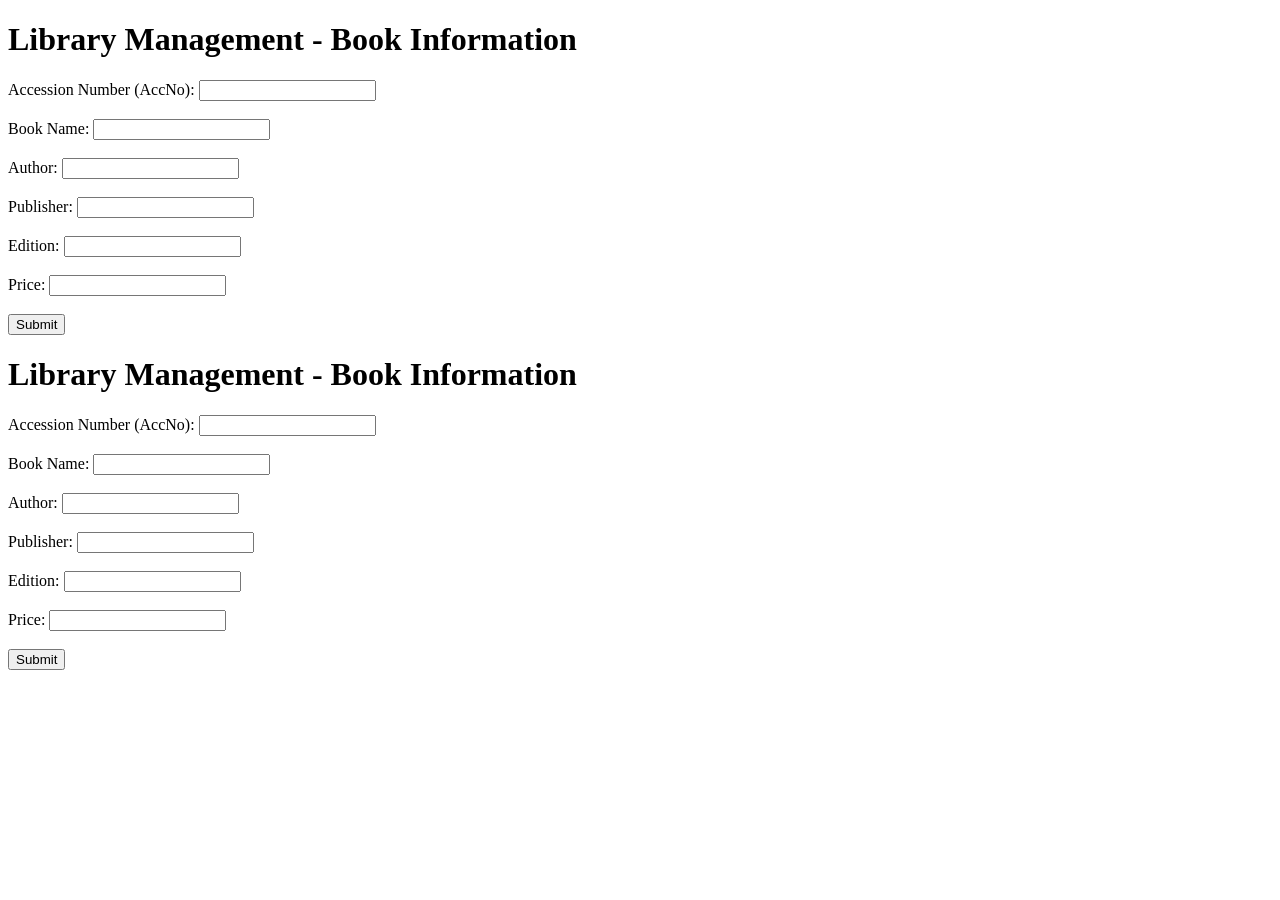
<file: Exercise 5/index.html>
<!DOCTYPE html>
<html lang="en">
<head>
    <meta charset="UTF-8">
    <meta name="viewport" content="width=device-width, initial-scale=1.0">
    <title>Library Management - Book Form</title>
    <script>
    function validateForm() {
        // Get form values
        accNo = document.getElementById("accno").value;
        bookName = document.getElementById("book_name").value;
        author = document.getElementById("author").value;
        publisher = document.getElementById("publisher").value;
        edition = document.getElementById("edition").value;
        price = document.getElementById("price").value;

        let isValid = true;
        let errorMessage = "";

        // Validate AccNo (Accession Number)
        if (accNo === "" || isNaN(accNo)) {
            errorMessage += "Accession Number must be a valid number.\n";
            isValid = false;
        }

        // Validate Book Name
        if (bookName === "") {
            errorMessage += "Book name is required.\n";
            isValid = false;
        }

        // Validate Author Name
        if (author === "") {
            errorMessage += "Author name is required.\n";
            isValid = false;
        }

        // Validate Publisher Name
        if (publisher === "") {
            errorMessage += "Publisher name is required.\n";
            isValid = false;
        }

        // Validate Edition
        const editionPattern = /^[A-Za-z0-9]+$/;
        if (edition === "" || !editionPattern.test(edition)) {
            errorMessage += "Valid edition is required.\n";
            isValid = false;
        }

        // Validate Price
        if (price === "" || isNaN(price) || price <= 0) {
            errorMessage += "Price must be a valid positive number.\n";
            isValid = false;
        }

        // If validation fails, show alert
        if (!isValid) {
            alert(errorMessage);
        }

        return isValid; // This line ensures the form only submits if valid
    }
</script>
        
</head>
<body>
    <h1>Library Management - Book Information</h1>
    <form name="bookForm" method="POST"  onsubmit="validateForm()" action="BookServlet">
    
        <label for="accno">Accession Number (AccNo):</label>
        <input type="text" id="accno" name="accno" required><br><br>

        <label for="book_name">Book Name:</label>
        <input type="text" id="book_name" name="book_name" required><br><br>

        <label for="author">Author:</label>
        <input type="text" id="author" name="author" required><br><br>

        <label for="publisher">Publisher:</label>
        <input type="text" id="publisher" name="publisher" required><br><br>

        <label for="edition">Edition:</label>
        <input type="text" id="edition" name="edition" required><br><br>

        <label for="price">Price:</label>
        <input type="text" id="price" name="price" required><br><br>

        <input type="submit" value="Submit">
    </form>
</body>
</html>
<!DOCTYPE html>
<html lang="en">
<head>
    <meta charset="UTF-8">
    <meta name="viewport" content="width=device-width, initial-scale=1.0">
    <title>Library Management - Book Form</title>
    <script>
    function validateForm() {
        // Get form values
        accNo = document.getElementById("accno").value;
        bookName = document.getElementById("book_name").value;
        author = document.getElementById("author").value;
        publisher = document.getElementById("publisher").value;
        edition = document.getElementById("edition").value;
        price = document.getElementById("price").value;

        let isValid = true;
        let errorMessage = "";

        // Validate AccNo (Accession Number)
        if (accNo === "" || isNaN(accNo)) {
            errorMessage += "Accession Number must be a valid number.\n";
            isValid = false;
        }

        // Validate Book Name
        if (bookName === "") {
            errorMessage += "Book name is required.\n";
            isValid = false;
        }

        // Validate Author Name
        if (author === "") {
            errorMessage += "Author name is required.\n";
            isValid = false;
        }

        // Validate Publisher Name
        if (publisher === "") {
            errorMessage += "Publisher name is required.\n";
            isValid = false;
        }

        // Validate Edition
        const editionPattern = /^[A-Za-z0-9]+$/;
        if (edition === "" || !editionPattern.test(edition)) {
            errorMessage += "Valid edition is required.\n";
            isValid = false;
        }

        // Validate Price
        if (price === "" || isNaN(price) || price <= 0) {
            errorMessage += "Price must be a valid positive number.\n";
            isValid = false;
        }

        // If validation fails, show alert
        if (!isValid) {
            alert(errorMessage);
        }

        return isValid; // This line ensures the form only submits if valid
    }
</script>
        
</head>
<body>
    <h1>Library Management - Book Information</h1>
    <form name="bookForm" method="POST"  onsubmit="validateForm()" action="BookServlet">
    
        <label for="accno">Accession Number (AccNo):</label>
        <input type="text" id="accno" name="accno" required><br><br>

        <label for="book_name">Book Name:</label>
        <input type="text" id="book_name" name="book_name" required><br><br>

        <label for="author">Author:</label>
        <input type="text" id="author" name="author" required><br><br>

        <label for="publisher">Publisher:</label>
        <input type="text" id="publisher" name="publisher" required><br><br>

        <label for="edition">Edition:</label>
        <input type="text" id="edition" name="edition" required><br><br>

        <label for="price">Price:</label>
        <input type="text" id="price" name="price" required><br><br>

        <input type="submit" value="Submit">
    </form>
</body>
</html>
</file>
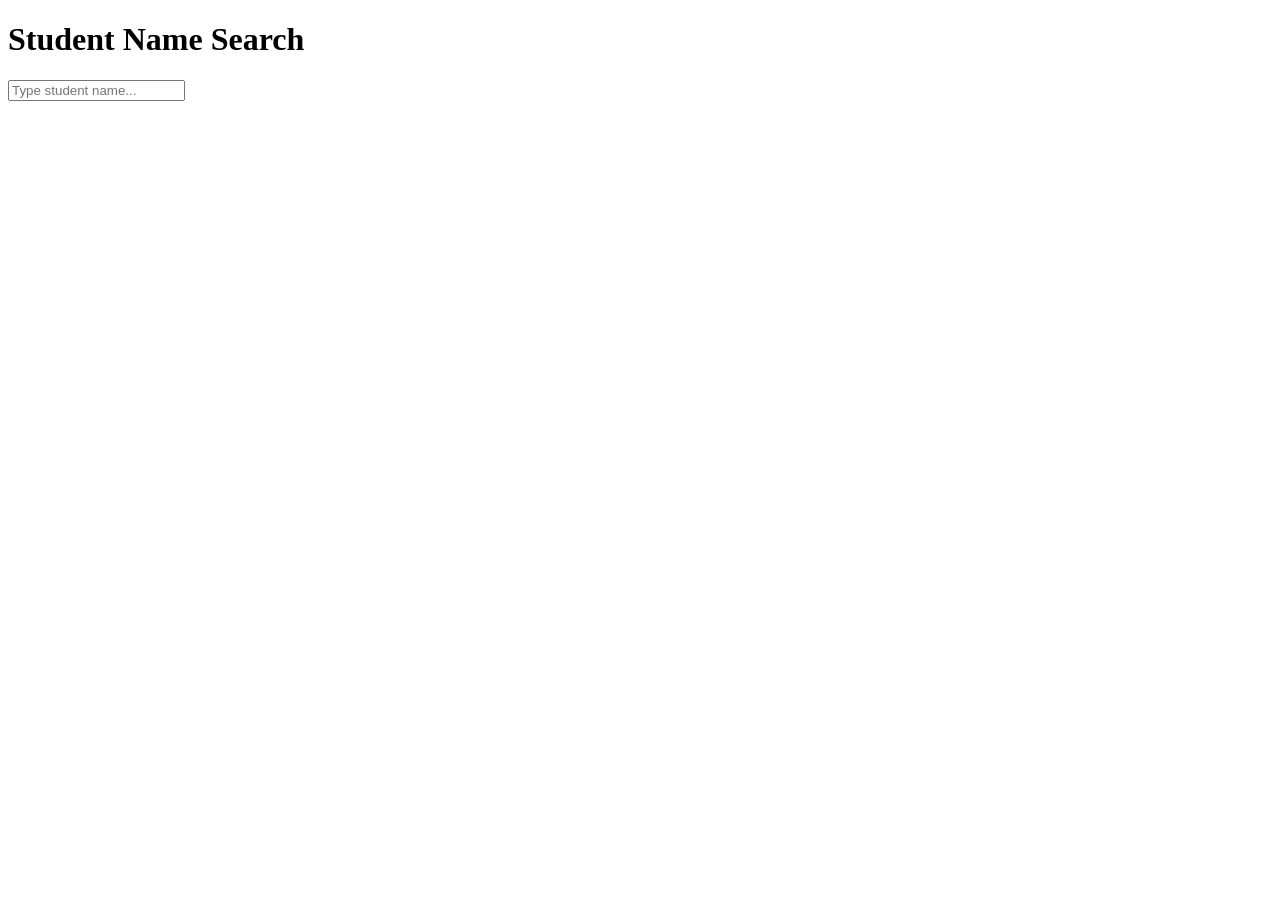
<file: Exercise 6b/index.html>
<!doctype html>
<html lang="en">
    <head>
        <meta charset="UTF-8" />
        <meta name="viewport" content="width=device-width, initial-scale=1.0" />
        <title>Student Search with AJAX</title>
    </head>
    <body>
        <h1>Student Name Search</h1>
        <input
            type="text"
            id="studentName"
            placeholder="Type student name..."
            autocomplete="off"
        />
        <div id="suggestions"></div>

        <script>
            document
                .getElementById("studentName")
                .addEventListener("input", function () {
                    const query = this.value;

                    if (query.length === 0) {
                        document.getElementById("suggestions").style.display =
                            "none";
                        return;
                    }

                    const xhr = new XMLHttpRequest();
                    xhr.open(
                        "GET",
                        "data.php?name=" + encodeURIComponent(query),
                        true,
                    );

                    xhr.onreadystatechange = function () {
                        if (xhr.readyState === 4 && xhr.status === 200) {
                            const results = JSON.parse(xhr.responseText);
                            displaySuggestions(results);
                        }
                    };

                    xhr.send();
                });

            function displaySuggestions(results) {
                const suggestionsBox = document.getElementById("suggestions");
                suggestionsBox.innerHTML = ""; // Clear previous suggestions

                if (results.length > 0) {
                    results.forEach(function (result) {
                        const suggestionItem = document.createElement("div");
                        suggestionItem.className = "suggestion-item";
                        suggestionItem.textContent = result;
                        suggestionItem.onclick = function () {
                            document.getElementById("studentName").value =
                                result;
                            suggestionsBox.style.display = "none";
                        };
                        suggestionsBox.appendChild(suggestionItem);
                    });
                    suggestionsBox.style.display = "block"; // Show suggestions
                } else {
                    suggestionsBox.style.display = "none"; // Hide if no results
                }
            }
        </script>
    </body>
</html>
</file>
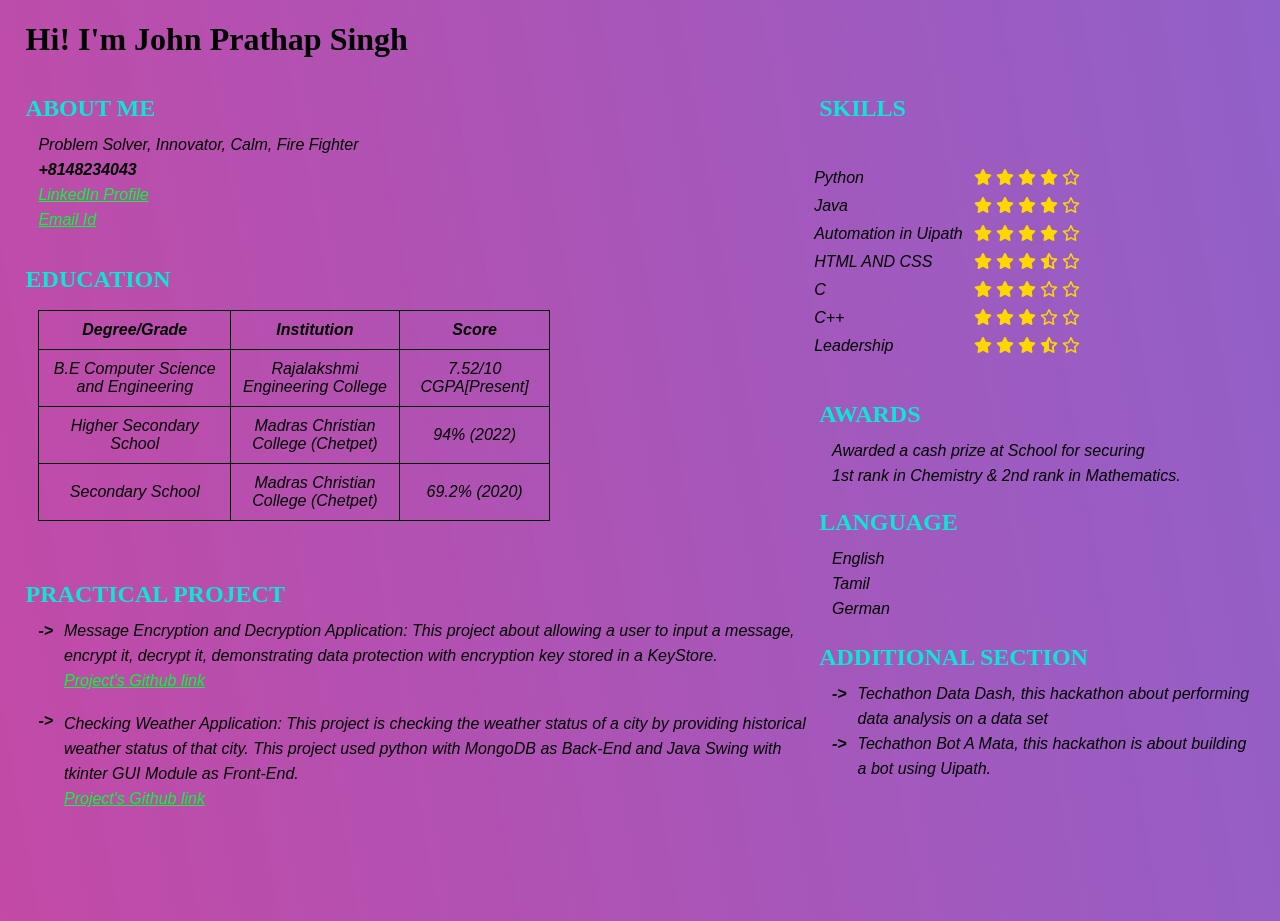
<file: Exercise 1.a/resume.html>
<!DOCTYPE html>
<html>
    <head>
        <meta charset="utf-8">
            <title>Resume</title>
            <link rel="stylesheet" type="text/css" href="style.css">    
            <link rel="stylesheet" href="https://cdnjs.cloudflare.com/ajax/libs/font-awesome/6.0.0-beta3/css/all.min.css">
    </head>
    <body>
        <h1 class="center-text">Hi! I'm John Prathap Singh</h1>
        <div>
            <h2 class="subheading1">ABOUT ME</h2>
            <p class="font about_me_container">
                <span class="font1">Problem Solver, Innovator, Calm, Fire Fighter</span><span class="spacer"></span>
                +8148234043<span class="spacer"></span>
                <a href="https://www.linkedin.com/in/john-prathap-singh-68113a274/" target="_blank" class="font1" style="color: rgb(0, 255, 47);">LinkedIn Profile</a><span class="spacer"></span>
                <a href="singhjohnprathap@gmail.com" target="_blank" class="font1" style="color: rgb(0, 255, 47);">Email Id</a>
            </p>
            <h2 class="subheading2">EDUCATION</h2>
            <table>
                <tr>
                    <th class="font">Degree/Grade</th>
                    <th class="font">Institution</th>
                    <th class="font">Score</th>
                </tr>
                <tr>
                    <td class="font1">B.E Computer Science and Engineering</td>
                    <td class="font1">Rajalakshmi Engineering College</td>
                    <td class="font1">7.52/10 CGPA[Present]</td>
                </tr>
                <tr>
                    <td class="font1">Higher Secondary School</td>
                    <td class="font1">Madras Christian College (Chetpet)</td>
                    <td class="font1">94% (2022)</td>
                </tr>
                <tr>
                    <td class="font1">Secondary School</td>
                    <td class="font1">Madras Christian College (Chetpet)</td>
                    <td class="font1">69.2% (2020)</td>
                </tr>
            </table>
            <h2 class="subheading3">PRACTICAL PROJECT</h2>
            <p class="font practical_project_container1_1">-><br><br><br><br><br>-></p>
            <p class="font1 practical_project_container1_2">
                Message Encryption and Decryption Application: This project about allowing a user to input a message,<span class="spacer"></span> encrypt it, 
                decrypt it, demonstrating data protection with encryption key stored in a KeyStore.<span class="spacer"></span>
                <a href="https://github.com/Fuka-Gin/Message-Encoding-and-Decoding-Application" target="_blank" style="color: rgb(0, 255, 47);">Project's Github link</a><br><br><span class="spacer"></span>
                Checking Weather Application: This project is checking the weather status of a city by providing historical <span class="spacer"></span> weather status 
                of that city. This project used python with MongoDB as Back-End and Java Swing with <span class="spacer"></span> tkinter GUI Module as Front-End.<span class="spacer"></span>
                <a href="https://github.com/Fuka-Gin/Weather-Checking-Application" target="_blank" style="color: rgb(0, 255, 47);">Project's Github link</a><br>
            </p>
            <div>
                <h2 class="subheading4">SKILLS</h2>
                <ul class="skills">
                    <li>
                        <span class="skill-name font1">Python</span>
                        <span class="stars">
                            <i class="fas fa-star"></i>
                            <i class="fas fa-star"></i>
                            <i class="fas fa-star"></i>
                            <i class="fas fa-star"></i>
                            <i class="far fa-star"></i>
                        </span>
                    </li>
                    <li>
                        <span class="skill-name font1">Java</span>
                        <span class="stars">
                            <i class="fas fa-star"></i>
                            <i class="fas fa-star"></i>
                            <i class="fas fa-star"></i>
                            <i class="fas fa-star"></i>
                            <i class="far fa-star"></i>
                        </span>
                    </li>
                    <li>
                        <span class="skill-name font1">Automation in Uipath</span>
                        <span class="stars">
                            <i class="fas fa-star"></i>
                            <i class="fas fa-star"></i>
                            <i class="fas fa-star"></i>
                            <i class="fas fa-star"></i>
                            <i class="far fa-star"></i>
                        </span>
                    </li>
                    <li>
                        <span class="skill-name font1">HTML AND CSS</span>
                        <span class="stars">
                            <i class="fas fa-star"></i>
                            <i class="fas fa-star"></i>
                            <i class="fas fa-star"></i>
                            <i class="fas fa-star-half-alt"></i>
                            <i class="far fa-star"></i>
                        </span>
                    </li>
                    <li>
                        <span class="skill-name font1">C</span>
                        <span class="stars">
                            <i class="fas fa-star"></i>
                            <i class="fas fa-star"></i>
                            <i class="fas fa-star"></i>
                            <i class="far fa-star"></i>
                            <i class="far fa-star"></i>
                        </span>
                    </li>
                    <li>
                        <span class="skill-name font1">C++</span>
                        <span class="stars">
                            <i class="fas fa-star"></i>
                            <i class="fas fa-star"></i>
                            <i class="fas fa-star"></i>
                            <i class="far fa-star"></i>
                            <i class="far fa-star"></i>
                        </span>
                    </li>
                    <li>
                        <span class="skill-name font1">Leadership</span>
                        <span class="stars">
                            <i class="fas fa-star"></i>
                            <i class="fas fa-star"></i>
                            <i class="fas fa-star"></i>
                            <i class="fas fa-star-half-alt"></i>
                            <i class="far fa-star"></i>
                        </span>
                    </li>
                </ul>
            </div>
            <h2 class="subheading5">AWARDS</h2>
            <p class="award_container font1">
                Awarded a cash prize at School for securing <span class="spacer"></span> 1st rank in Chemistry & 2nd rank in Mathematics.
            </p>
            <h2 class="subheading6">LANGUAGE</h2>
            <p class="lang_container font1">
                English <span class="spacer"></span>
                Tamil <span class="spacer"></span>
                German
            </p>
            <h2 class="subheading7">ADDITIONAL SECTION</h2>
            <p class="addition_sect_container1 font">-><br><br><span class="spacer"></span><span class="spacer"></span>-></p>
            <p class="addition_sect_container2 font1">
                Techathon Data Dash, this hackathon about performing <span class="spacer"></span> data analysis on a data set<span class="spacer"></span>
                Techathon Bot A Mata, this hackathon is about building<span class="spacer"></span> a bot using Uipath.
            </p>
        </div>
    </body>
</html>
</file>
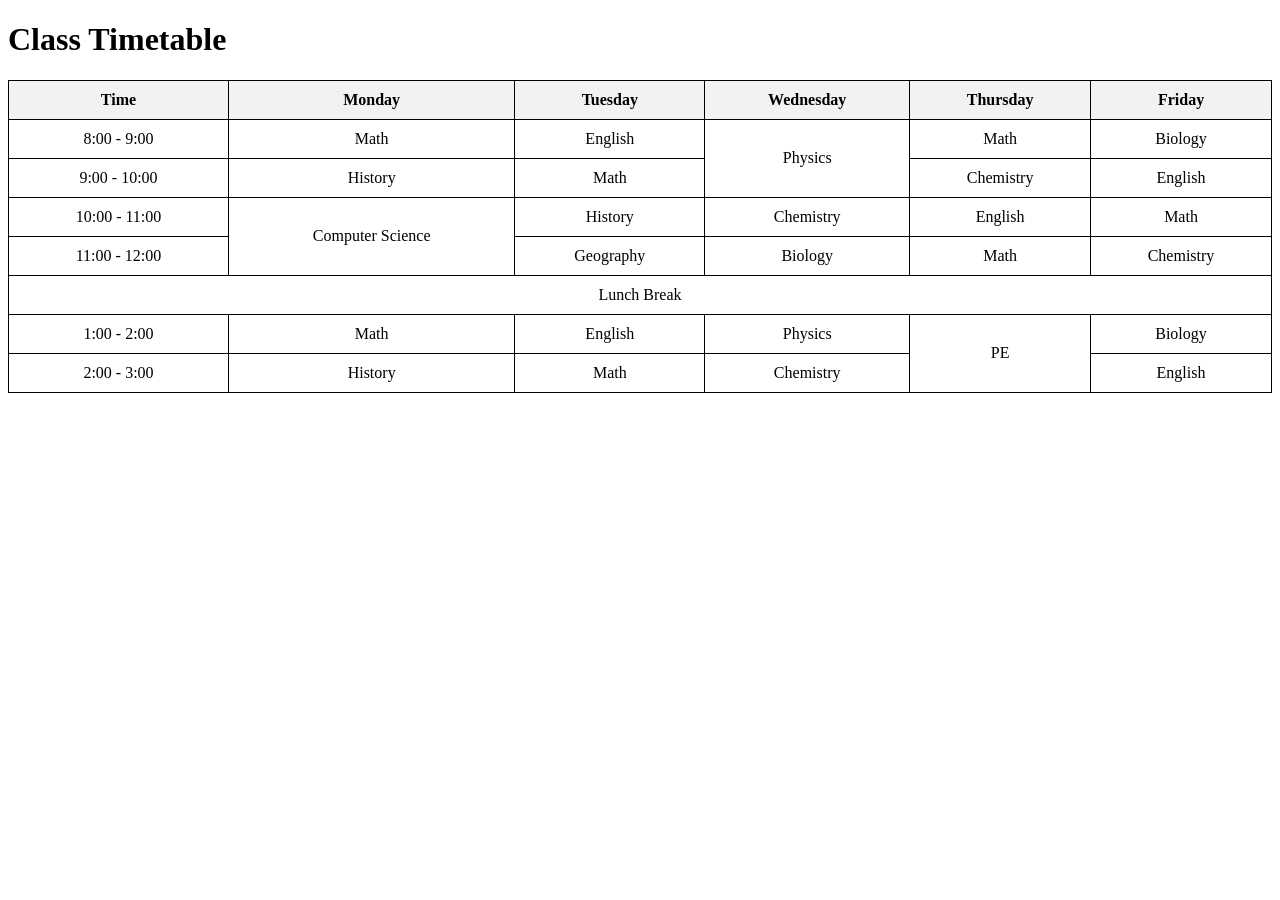
<file: Exercise 1.b/timetable.html>
<!DOCTYPE html>
<html lang="en">
<head>
    <meta charset="UTF-8">
    <meta name="viewport" content="width=device-width, initial-scale=1.0">
    <title>Class Timetable</title>
    <style>
        table {
            width: 100%;
            border-collapse: collapse;
        }
        th, td {
            border: 1px solid black;
            padding: 10px;
            text-align: center;
        }
        th {
            background-color: #f2f2f2;
        }
    </style>
</head>
<body>
    <h1>Class Timetable</h1>
    <table border="1">
        <tr>
            <th>Time</th>
            <th>Monday</th>
            <th>Tuesday</th>
            <th>Wednesday</th>
            <th>Thursday</th>
            <th>Friday</th>
        </tr>
        <tr>
            <td>8:00 - 9:00</td>
            <td>Math</td>
            <td>English</td>
            <td rowspan="2">Physics</td>
            <td>Math</td>
            <td>Biology</td>
        </tr>
        <tr>
            <td>9:00 - 10:00</td>
            <td>History</td>
            <td>Math</td>
            <td>Chemistry</td>
            <td>English</td>
        </tr>
        <tr>
            <td>10:00 - 11:00</td>
            <td rowspan="2">Computer Science</td>
            <td>History</td>
            <td>Chemistry</td>
            <td>English</td>
            <td>Math</td>
        </tr>
        <tr>
            <td>11:00 - 12:00</td>
            <td>Geography</td>
            <td>Biology</td>
            <td>Math</td>
            <td>Chemistry</td>
        </tr>
        <tr>
            <td colspan="6">Lunch Break</td>
        </tr>
        <tr>
            <td>1:00 - 2:00</td>
            <td>Math</td>
            <td>English</td>
            <td>Physics</td>
            <td rowspan="2">PE</td>
            <td>Biology</td>
        </tr>
        <tr>
            <td>2:00 - 3:00</td>
            <td>History</td>
            <td>Math</td>
            <td>Chemistry</td>
            <td>English</td>
        </tr>
    </table>
</body>
</html>
</file>
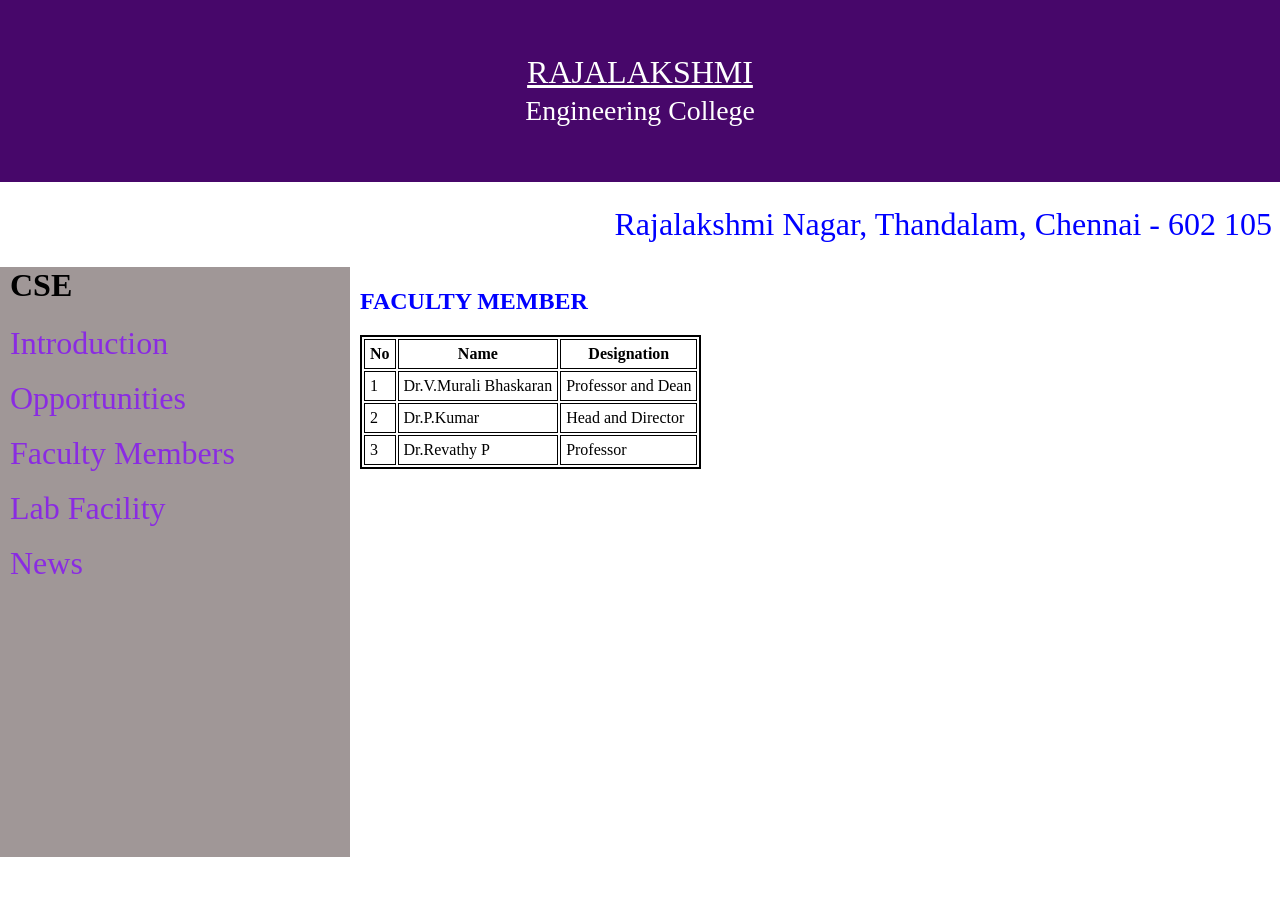
<file: Exercise 2.b/FacultyMember.html>
<!DOCTYPE html>
<html>
    <head>
        <meta charset="utf-8">
        <meta name="viewport" content="width=device-width, initial-scale=1.0">
            <title>Rajalakshmi - Faculty Member</title>
            <link rel="stylesheet" type="text/css" href="Homepage.css">
            <link rel="stylesheet" href="FacultyMember.css">
    </head>
    <body>
        <div class="top_container">
            <p class="top_cont_text"><u>RAJALAKSHMI</u><br><span class="text2">Engineering College</span></p>
        </div>
        <div class="address">
            <p class="text">Rajalakshmi Nagar, Thandalam, Chennai - 602 105</p>
        </div>

        <div class="sideBar">
            <h1>CSE</h1>
            <p class="subheading">
                <a href="Introduction.html">Introduction</a><br><br>
                <a href="Opportunities.html">Opportunities</a><br><br>
                <a href="FacultyMember.html">Faculty Members</a><br><br>
                <a href="LabFacility.html">Lab Facility</a><br><br>
                <a href="News.html">News</a>
            </p>
        </div>
        <div class="content">
            <h2>FACULTY MEMBER</h2>
            <table>
                <tr>
                    <th scope="col">No</th>
                    <th scope="col">Name</th>
                    <th scope="col">Designation</th>
                </tr>
                <tr>
                    <td>1</td>
                    <td>Dr.V.Murali Bhaskaran</td>
                    <td>Professor and Dean</td>
                </tr>
                <tr>
                    <td>2</td>
                    <td>Dr.P.Kumar</td>
                    <td>Head and Director</td>
                </tr>
                <tr>
                    <td>3</td>
                    <td>Dr.Revathy P</td>
                    <td>Professor</td>
                </tr>
            </table>
        </div>
    </body>
</html>
</file>
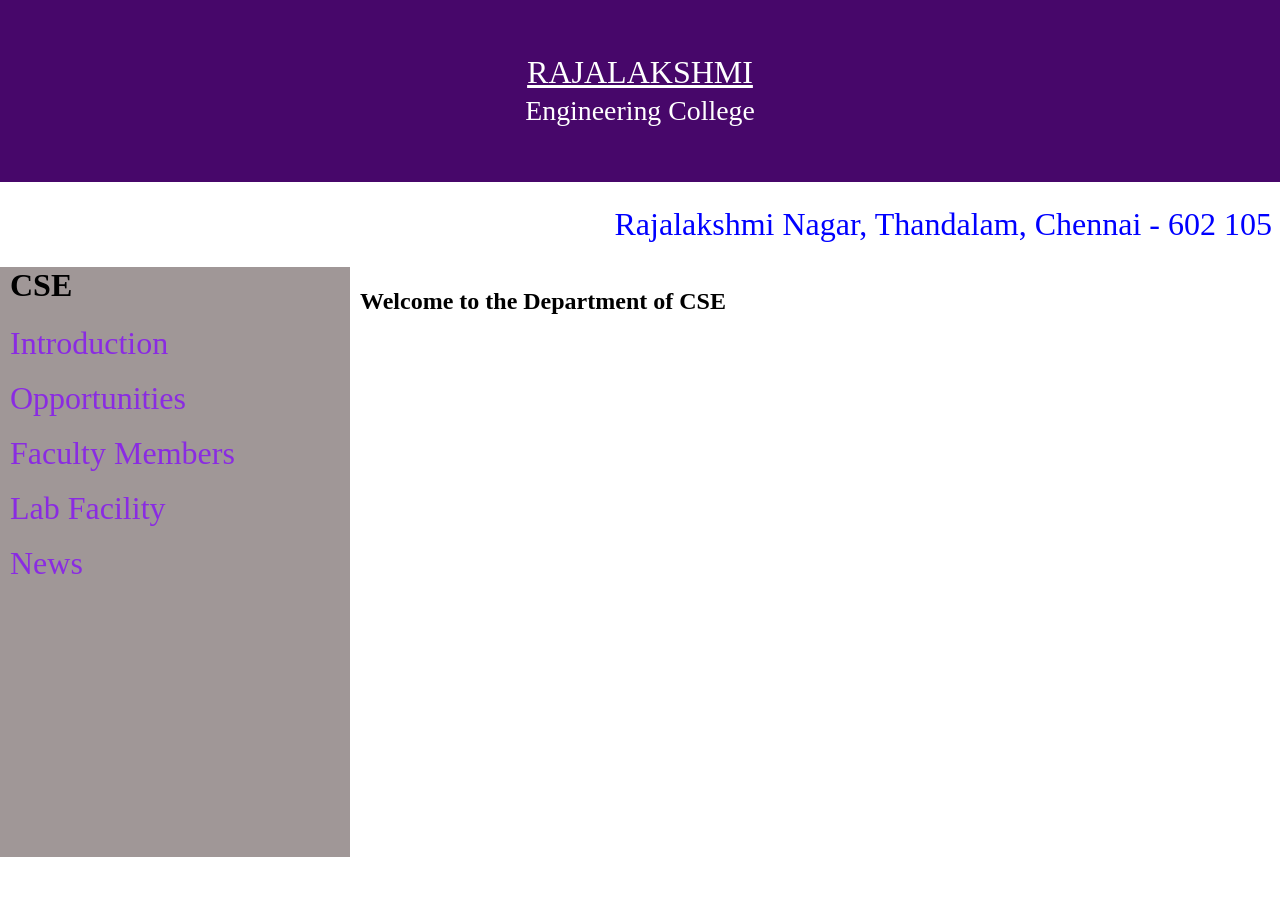
<file: Exercise 2.b/Homepage.html>
<!DOCTYPE html>
<html>
    <head>
        <meta charset="utf-8">
        <meta name="viewport" content="width=device-width, initial-scale=1.0">
            <title>Home Page</title>
            <link rel="stylesheet" type="text/css" href="Homepage.css">
    </head>
    <body>
        <div class="top_container">
            <p class="top_cont_text"><u>RAJALAKSHMI</u><br><span class="text2">Engineering College</span></p>
        </div>
        <div class="address">
            <p class="text">Rajalakshmi Nagar, Thandalam, Chennai - 602 105</p>
        </div>

        <div class="sideBar">
            <h1>CSE</h1>
            <p class="subheading">
                <a href="Introduction.html">Introduction</a><br><br>
                <a href="Opportunities.html">Opportunities</a><br><br>
                <a href="FacultyMember.html">Faculty Members</a><br><br>
                <a href="LabFacility.html">Lab Facility</a><br><br>
                <a href="News.html">News</a>
            </p>
        </div>
        <div class="content">
            <h2>Welcome to the Department of CSE</h2>
        </div>
    </body>
</html>
</file>
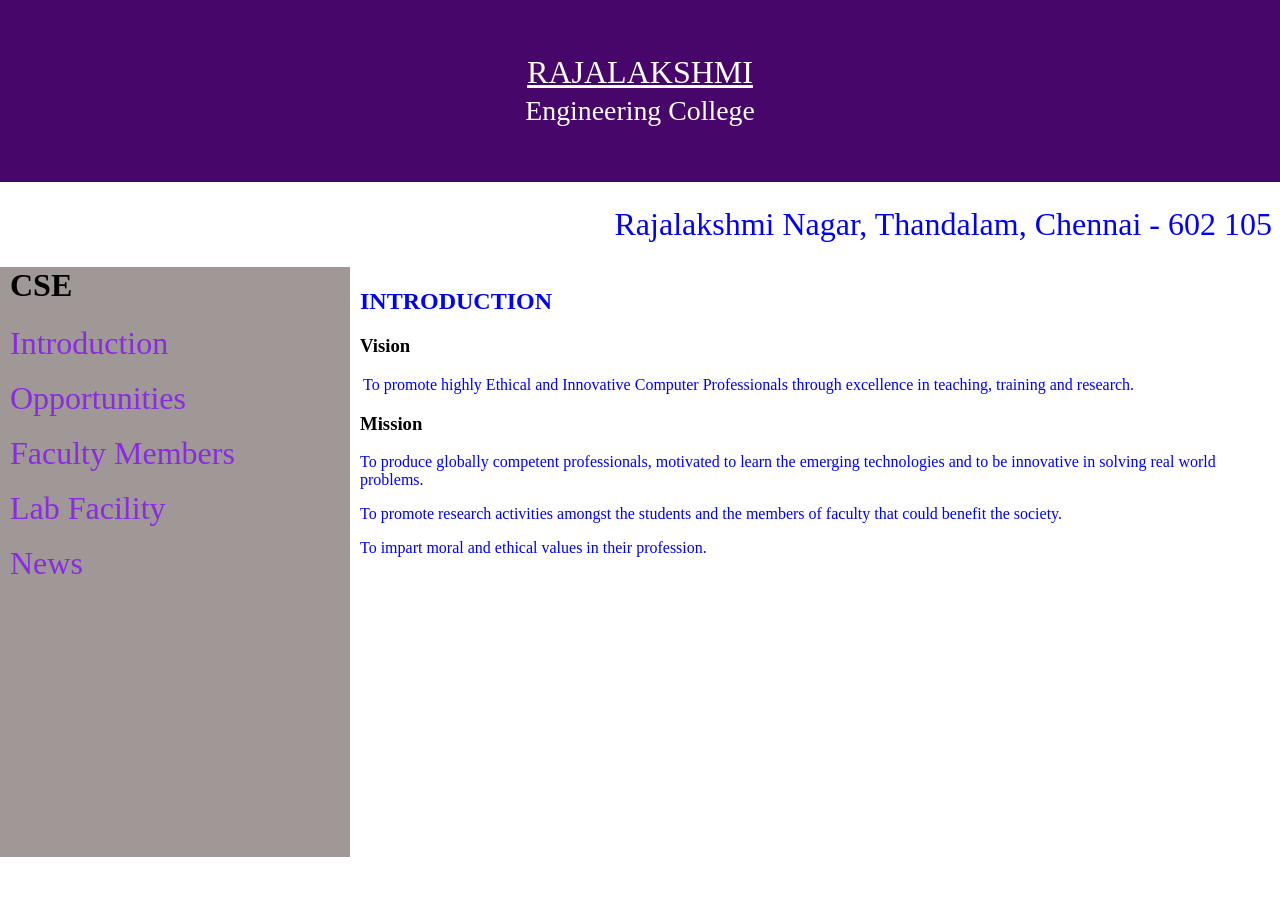
<file: Exercise 2.b/Introduction.html>
<!DOCTYPE html>
<html>
    <head>
        <meta charset="utf-8">
        <meta name="viewport" content="width=device-width, initial-scale=1.0">
            <title>Rajalakshmi - Introduction</title>
            <link rel="stylesheet" type="text/css" href="Homepage.css">
            <link rel="stylesheet" href="Introduction.css">
    </head>
    <body>
        <div class="top_container">
            <p class="top_cont_text"><u>RAJALAKSHMI</u><br><span class="text2">Engineering College</span></p>
        </div>
        <div class="address">
            <p class="text">Rajalakshmi Nagar, Thandalam, Chennai - 602 105</p>
        </div>

        <div class="sideBar">
            <h1>CSE</h1>
            <p class="subheading">
                <a href="Introduction.html">Introduction</a><br><br>
                <a href="Opportunities.html">Opportunities</a><br><br>
                <a href="FacultyMember.html">Faculty Members</a><br><br>
                <a href="LabFacility.html">Lab Facility</a><br><br>
                <a href="News.html">News</a>
            </p>
        </div>
        <div class="content">
            <h2>INTRODUCTION</h2>
            <h3>Vision</h3>
            <p class="contentInfo">To promote highly Ethical and Innovative Computer Professionals through excellence in teaching, training and research.</p>
            <h3>Mission</h3>
            <p class="contentInfo">
                <ul>To produce globally competent professionals, motivated to learn the emerging technologies and to be innovative in solving real world problems.</ul>
                <ul>To promote research activities amongst the students and the members of faculty that could benefit the society.</ul>
                <ul>To impart moral and ethical values in their profession.</ul>
            </p>
        </div>
    </body>
</html>
</file>
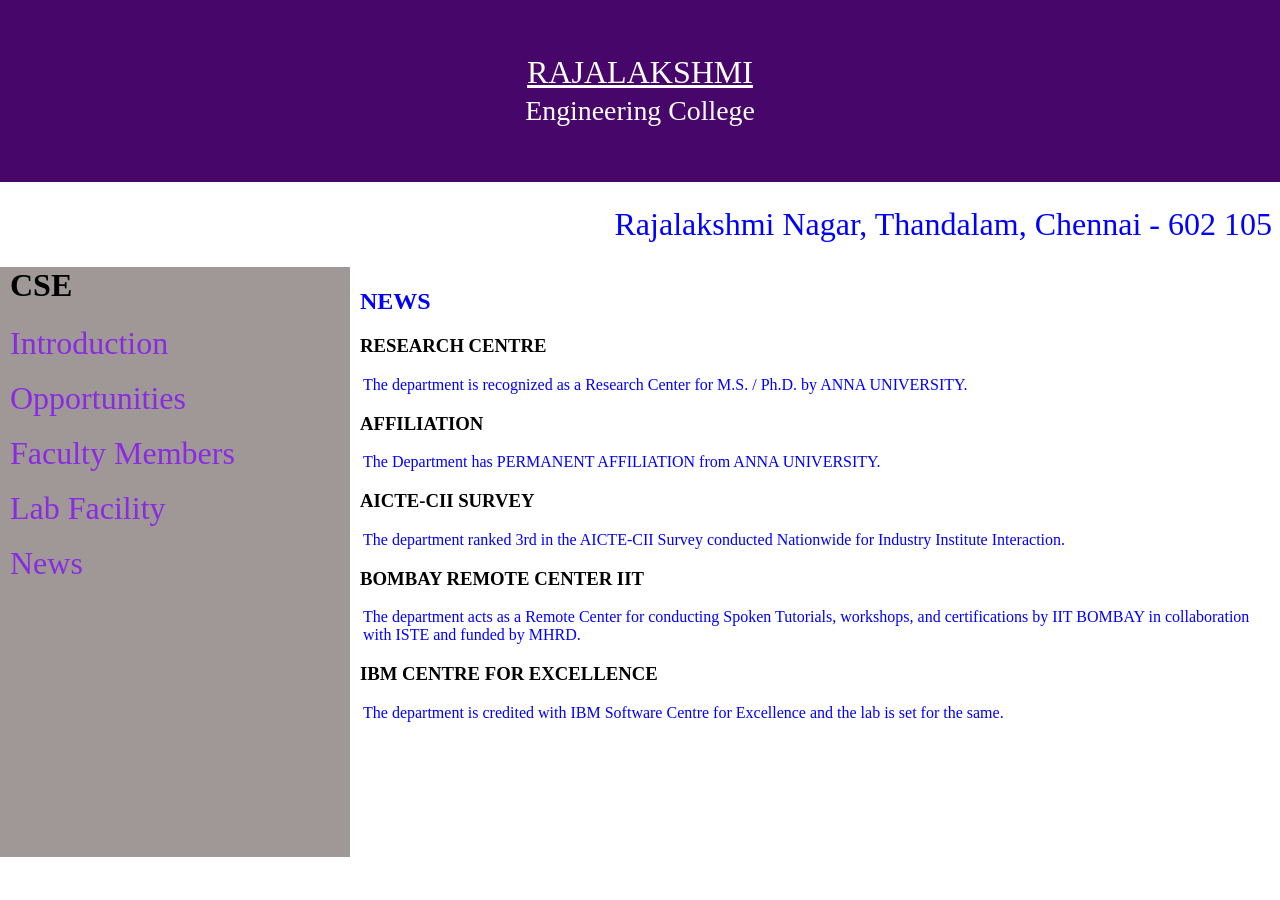
<file: Exercise 2.b/News.html>
<!DOCTYPE html>
<html>
    <head>
        <meta charset="utf-8">
        <meta name="viewport" content="width=device-width, initial-scale=1.0">
            <title>Rajalakshmi - News</title>
            <link rel="stylesheet" type="text/css" href="Homepage.css">
            <link rel="stylesheet" href="News.css">
    </head>
    <body>
        <div class="top_container">
            <p class="top_cont_text"><u>RAJALAKSHMI</u><br><span class="text2">Engineering College</span></p>
        </div>
        <div class="address">
            <p class="text">Rajalakshmi Nagar, Thandalam, Chennai - 602 105</p>
        </div>

        <div class="sideBar">
            <h1>CSE</h1>
            <p class="subheading">
                <a href="Introduction.html">Introduction</a><br><br>
                <a href="Opportunities.html">Opportunities</a><br><br>
                <a href="FacultyMember.html">Faculty Members</a><br><br>
                <a href="LabFacility.html">Lab Facility</a><br><br>
                <a href="News.html">News</a>
            </p>
        </div>
        <div class="content">
            <h2>NEWS</h2>
            <h3>RESEARCH CENTRE</h3>
            <p class="contentInfo">The department is recognized as a Research Center for M.S. / Ph.D. by ANNA UNIVERSITY.</p>
            <h3>AFFILIATION</h3>
            <p class="contentInfo">The Department has PERMANENT AFFILIATION from ANNA UNIVERSITY.</p>
            <h3>AICTE-CII SURVEY</h3>
            <p class="contentInfo">The department ranked 3rd in the AICTE-CII Survey conducted Nationwide for Industry Institute Interaction.</p>
            <h3>BOMBAY REMOTE CENTER IIT</h3>
            <p class="contentInfo">The department acts as a Remote Center for conducting Spoken Tutorials, workshops, and certifications by IIT BOMBAY in collaboration with ISTE and funded by MHRD.</p>
            <h3>IBM CENTRE FOR EXCELLENCE</h3>
            <p class="contentInfo">The department is credited with IBM Software Centre for Excellence and the lab is set for the same.</p>
        </div>
    </body>
</html>
</file>
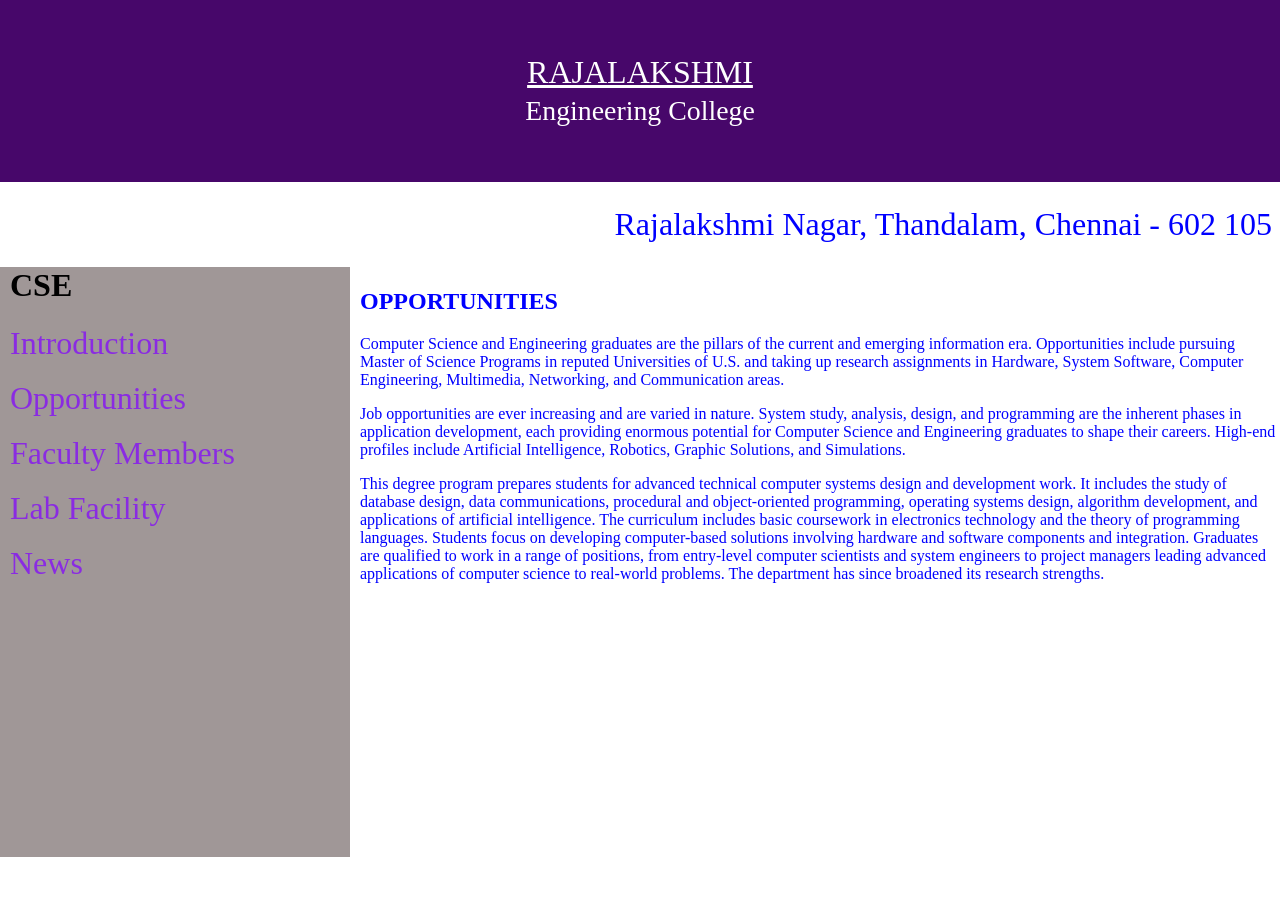
<file: Exercise 2.b/Opportunities.html>
<!DOCTYPE html>
<html>
    <head>
        <meta charset="utf-8">
        <meta name="viewport" content="width=device-width, initial-scale=1.0">
            <title>Rajalakshmi - Opportunities</title>
            <link rel="stylesheet" type="text/css" href="Homepage.css">
            <link rel="stylesheet" href="Opportunities.css">
    </head>
    <body>
        <div class="top_container">
            <p class="top_cont_text"><u>RAJALAKSHMI</u><br><span class="text2">Engineering College</span></p>
        </div>
        <div class="address">
            <p class="text">Rajalakshmi Nagar, Thandalam, Chennai - 602 105</p>
        </div>

        <div class="sideBar">
            <h1>CSE</h1>
            <p class="subheading">
                <a href="Introduction.html">Introduction</a><br><br>
                <a href="Opportunities.html">Opportunities</a><br><br>
                <a href="FacultyMember.html">Faculty Members</a><br><br>
                <a href="LabFacility.html">Lab Facility</a><br><br>
                <a href="News.html">News</a>
            </p>
        </div>
        <div class="content">
            <h2>OPPORTUNITIES</h2>
            <p>
                <ul>Computer Science and Engineering graduates are the pillars of the current and emerging information era. Opportunities include pursuing Master of Science Programs in reputed Universities of U.S. and taking up research assignments in Hardware, System Software, Computer Engineering, Multimedia, Networking, and Communication areas.</ul>
                <ul>Job opportunities are ever increasing and are varied in nature. System study, analysis, design, and programming are the inherent phases in application development, each providing enormous potential for Computer Science and Engineering graduates to shape their careers. High-end profiles include Artificial Intelligence, Robotics, Graphic Solutions, and Simulations.    </ul>
                <ul>This degree program prepares students for advanced technical computer systems design and development work. It includes the study of database design, data communications, procedural and object-oriented programming, operating systems design, algorithm development, and applications of artificial intelligence. The curriculum includes basic coursework in electronics technology and the theory of programming languages. Students focus on developing computer-based solutions involving hardware and software components and integration. Graduates are qualified to work in a range of positions, from entry-level computer scientists and system engineers to project managers leading advanced applications of computer science to real-world problems. The department has since broadened its research strengths.</ul>
            </p>
        </div>
    </body>
</html>
</file>
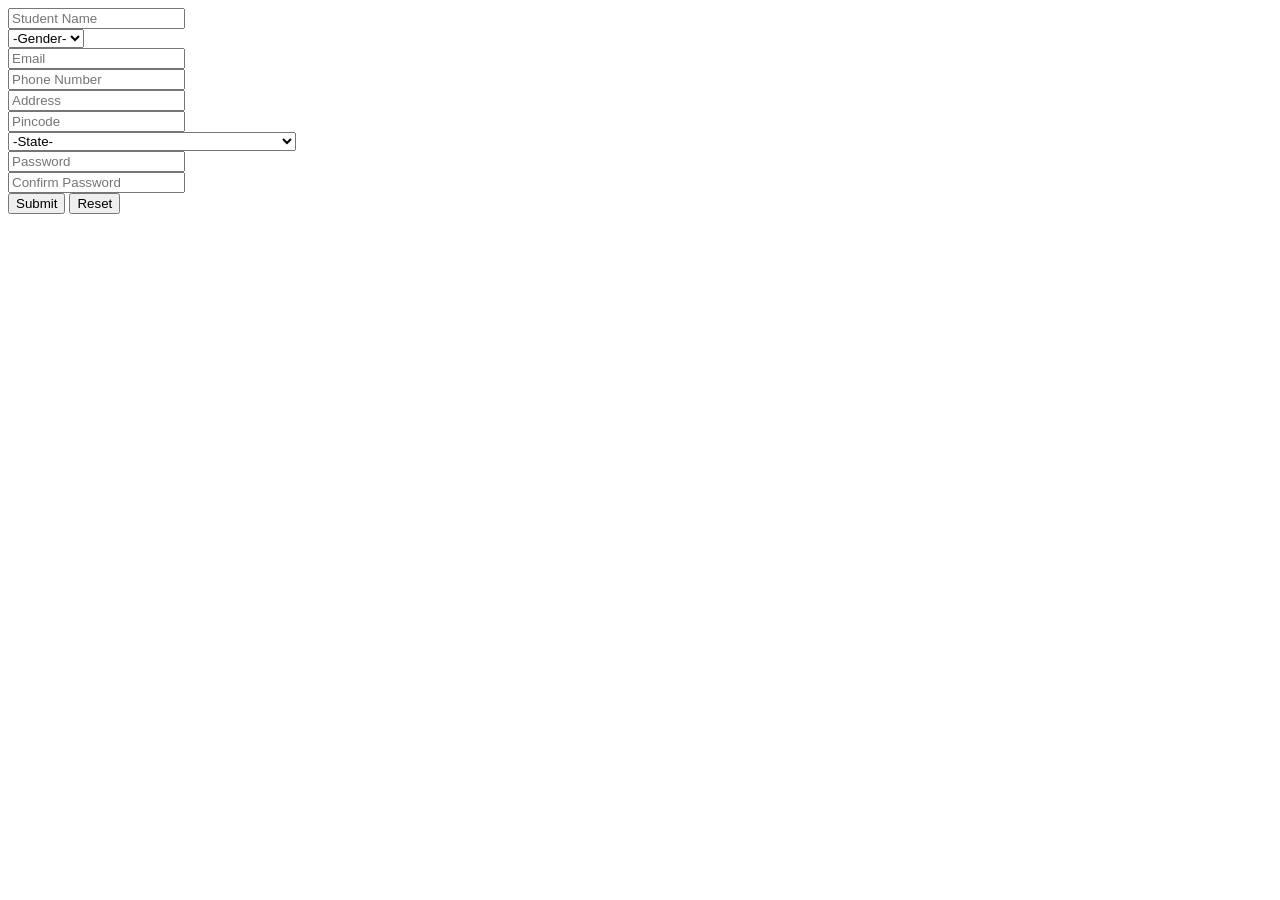
<file: Exercise 3/3.html>
<!DOCTYPE html>
<html>
    <head>
        <title>Form</title>
    </head>
    <body>
        <form onsubmit="return validateForm()">
            <input type="text" id="name" placeholder="Student Name" name="name"><br>
            <select id="gender" name="Gender">
                <option value="" disabled selected style="color:lightgray;">-Gender-</option>
                <option value="Male">Male</option>
                <option value="Female">Female</option>
            </select><br>
            <input type="email" id="email" placeholder="Email" name="Email"><br>
            <input type="number" id="phone" placeholder="Phone Number" name="ph"><br>
            <input type="text" id="address" placeholder="Address" name="Address"><br>
            <input type="number" id="pincode" placeholder="Pincode" name="pc"><br>
            <select id="state" name="State">
                <option value="" disabled selected style="color:lightgray;">-State-</option>
                <option value="Andaman and Nicobar Islands">Andaman and Nicobar Islands</option>
                <option value="Andhra Pradesh">Andhra Pradesh</option>
                <option value="Arunachal Pradesh">Arunachal Pradesh</option>
                <option value="Assam">Assam</option>
                <option value="Bihar">Bihar</option>
                <option value="Chandigarh">Chandigarh</option>
                <option value="Chhattisgarh">Chhattisgarh</option>
                <option value="Dadra and Nagar Haveli and Daman and Diu">Dadra and Nagar Haveli and Daman and Diu</option>
                <option value="Delhi">Delhi</option>
                <option value="Goa">Goa</option>
                <option value="Gujarat">Gujarat</option>
                <option value="Haryana">Haryana</option>
                <option value="Himachal Pradesh">Himachal Pradesh</option>
                <option value="Jammu and Kashmir">Jammu and Kashmir</option>
                <option value="Jharkhand">Jharkhand</option>
                <option value="Karnataka">Karnataka</option>
                <option value="Kerala">Kerala</option>
                <option value="Ladakh">Ladakh</option>
                <option value="Lakshadweep">Lakshadweep</option>
                <option value="Madhya Pradesh">Madhya Pradesh</option>
                <option value="Maharashtra">Maharashtra</option>
                <option value="Manipur">Manipur</option>
                <option value="Meghalaya">Meghalaya</option>
                <option value="Mizoram">Mizoram</option>
                <option value="Nagaland">Nagaland</option>
                <option value="Odisha">Odisha</option>
                <option value="Puducherry">Puducherry</option>
                <option value="Punjab">Punjab</option>
                <option value="Rajasthan">Rajasthan</option>
                <option value="Sikkim">Sikkim</option>
                <option value="Tamil Nadu">Tamil Nadu</option>
                <option value="Telangana">Telangana</option>
                <option value="Tripura">Tripura</option>
                <option value="Uttar Pradesh">Uttar Pradesh</option>
                <option value="Uttarakhand">Uttarakhand</option>
                <option value="West Bengal">West Bengal</option>
            </select><br>
            <input type="password" id="password" placeholder="Password" name="pass"><br>
            <input type="password" id="confirm_password" placeholder="Confirm Password" name="cpass"><br>
            <input type="submit">
            <input type="reset">
        </form>
        <script>
            function validateForm() {
                const name = document.getElementById('name').value;
                const gender = document.getElementById('gender').value;
                const email = document.getElementById('email').value;
                const phone = document.getElementById('phone').value;
                const address = document.getElementById('address').value;
                const pincode = document.getElementById('pincode').value;
                const state = document.getElementById('state').value;
                const password = document.getElementById('password').value;
                const confirmPassword = document.getElementById('confirm_password').value;

                // Minimum length validations for all fields
                if (name.length < 3) {
                    alert("Name must be at least 3 characters long.");
                    return false;
                }
                
                if (gender === "") {
                    alert("Please select a gender.");
                    return false;
                }

                if (email.length < 5) {
                    alert("Email must be at least 5 characters long.");
                    return false;
                }

                if (phone.length < 10) {
                    alert("Phone Number must be at least 10 digits long.");
                    return false;
                }

                if (address.length < 5) {
                    alert("Address must be at least 5 characters long.");
                    return false;
                }

                if (pincode.length < 6) {
                    alert("Pincode must be at least 6 digits long.");
                    return false;
                }

                if (state === "") {
                    alert("Please select a state.");
                    return false;
                }

                if (password.length < 8) {
                    alert("Password must be at least 8 characters long.");
                    return false;
                }

                if (password !== confirmPassword) {
                    alert("Passwords do not match!");
                    return false;
                }

                return true; // Allow form submission
            }
        </script>
    </body>
</html>
</file>
<file: Exercise 1.a/style.css>
body{    /*Background design*/
    margin: 0;
    padding: 0;
    min-height: 100vh;
    background-image: linear-gradient(80deg, rgba(172, 5, 133, 0.725), rgba(87, 13, 172, 0.653));
    overflow: hidden;
    font-family: 'poppins';
    position: relative;
}
.center-text {
    position: relative;
    top: 8%;
    left: 2%;
}
.subheading1{
    color: rgb(12, 230, 212);
    position: absolute;
    top: 6%;
    left: 2%;
}
.subheading2{
    color: rgb(12, 230, 212);
    position: absolute;
    top: 25%;
    left: 2%;
}
.subheading3{
    color: rgb(12, 230, 212);
    position: absolute;
    top: 60%;
    left: 2%;
}
.subheading4{
    color: rgb(12, 230, 212);
    position: absolute;
    top: 6%;
    left: 64%;
}
.subheading5{
    color: rgb(12, 230, 212);
    position: absolute;
    top: 40%;
    left: 64%;
}
.subheading6{
    color: rgb(12, 230, 212);
    position: absolute;
    top: 52%;
    left: 64%;
}
.subheading7{
    color: rgb(12, 230, 212);
    position: absolute;
    top: 67%;
    left: 64%;
}

.font{
    font-size: medium;
    font-family: 'Lucida Sans', 'Lucida Sans Regular', 'Lucida Grande', 'Lucida Sans Unicode', Geneva, Verdana, sans-serif;
    font-style: italic;
    font-weight: 700;
}
.font1{
    font-size: medium;
    font-family: 'Lucida Sans', 'Lucida Sans Regular', 'Lucida Grande', 'Lucida Sans Unicode', Geneva, Verdana, sans-serif;
    font-style: italic;
    font-weight: 400;
    /*color: rgb(212, 230, 12);*/
}
.spacer {
    display: block;
    height: 7px; /* Adjust this value to change the height */
}
.about_me_container{
    position: absolute;
    top: 11%;
    left: 3%;
}

table {
    position: absolute;
    top: 31%;
    left: 3%;
    width: 40%;
    border-collapse: collapse;
    margin: 10px auto;
}
th, td {
    border: 1px solid black;
    padding: 10px;
    text-align: center;
}
th ,td{
    background-color: transparent;
}

.practical_project_container1_1{
    position: absolute;
    top: 65%;
    left: 3%;
}
.practical_project_container1_2{
    position: absolute;
    top: 65%;
    left: 5%;
}
.skills {
    list-style-type: none;
    padding: 0;
    position: absolute;
    top: 25%;
    left: 74%;
    transform: translate(-50%, -50%); /* Adjust if you want to center based on this position */
}
.skills li {
    display: flex;
    justify-content: flex-start;
    align-items: center;
    margin: 10px 0;
}
.skill-name {
    width: 160px; /* Adjust width as needed */
    text-align: left;
}
.stars {
    color: gold;
}
.award_container{
    position: absolute;
    top: 45%;
    left: 65%;
}
.lang_container{
    position: absolute;
    top: 57%;
    left: 65%;
}
.addition_sect_container1{
    position: absolute;
    top: 72%;
    left: 65%;
}
.addition_sect_container2{
    position: absolute;
    top: 72%;
    left: 67%;
}
</file>
<file: Exercise 2.b/Homepage.css>
.top_container{
    background-color: rgba(71, 7, 106);
    padding: 22px;
    margin: -8px; /* Margin outside the region */
}

.top_cont_text{
    font-family: 'Times New Roman', Times, serif;
    text-align: center;   
    color: white;
    font-size: xx-large;
}

.top_cont_text .text2{
    font-family: 'Times New Roman', Times, serif;
    text-align: center;   
    color: white;
    font-size: 87%;
}

.address .text{
    text-align: right;
    color: blue;
    font-size: xx-large;
}

.sideBar{
    width: 350px;
    margin: -8px;
    background-color: rgb(160, 151, 151);
    height: 65.5vh;
}

.sideBar h1{
    margin-left: 10px;
}

.sideBar .subheading a{
    color: blueviolet;
    font-family: 'Times New Roman', Times, serif;
    font-size: xx-large;
    margin-left: 10px;
    text-decoration: none;
}

.content{
    position: absolute;
    left: 350px;
    top: 268.5px;
    margin-left: 10px;
}
</file>
<file: Exercise 2.b/FacultyMember.css>
h2{
    color: blue;
}

table {
    border: 2px solid;
}

th, td{
    border: 1px solid;
    padding: 5px;
}
</file>
<file: Exercise 2.b/Introduction.css>
h2{
    color: blue;
}

.contentInfo{
    color: blue;
    margin-left: 3px;
}

ul{
    color: blue;
    margin-left: -40px;
}
</file>
<file: Exercise 2.b/News.css>
h2{
    color: blue;
}

.contentInfo{
    color: blue;
    margin-left: 3px;
}
</file>
<file: Exercise 2.b/Opportunities.css>
h2{
    color: blue;
}

ul{
    color: blue;
    margin-left: -40px;
}
</file>
